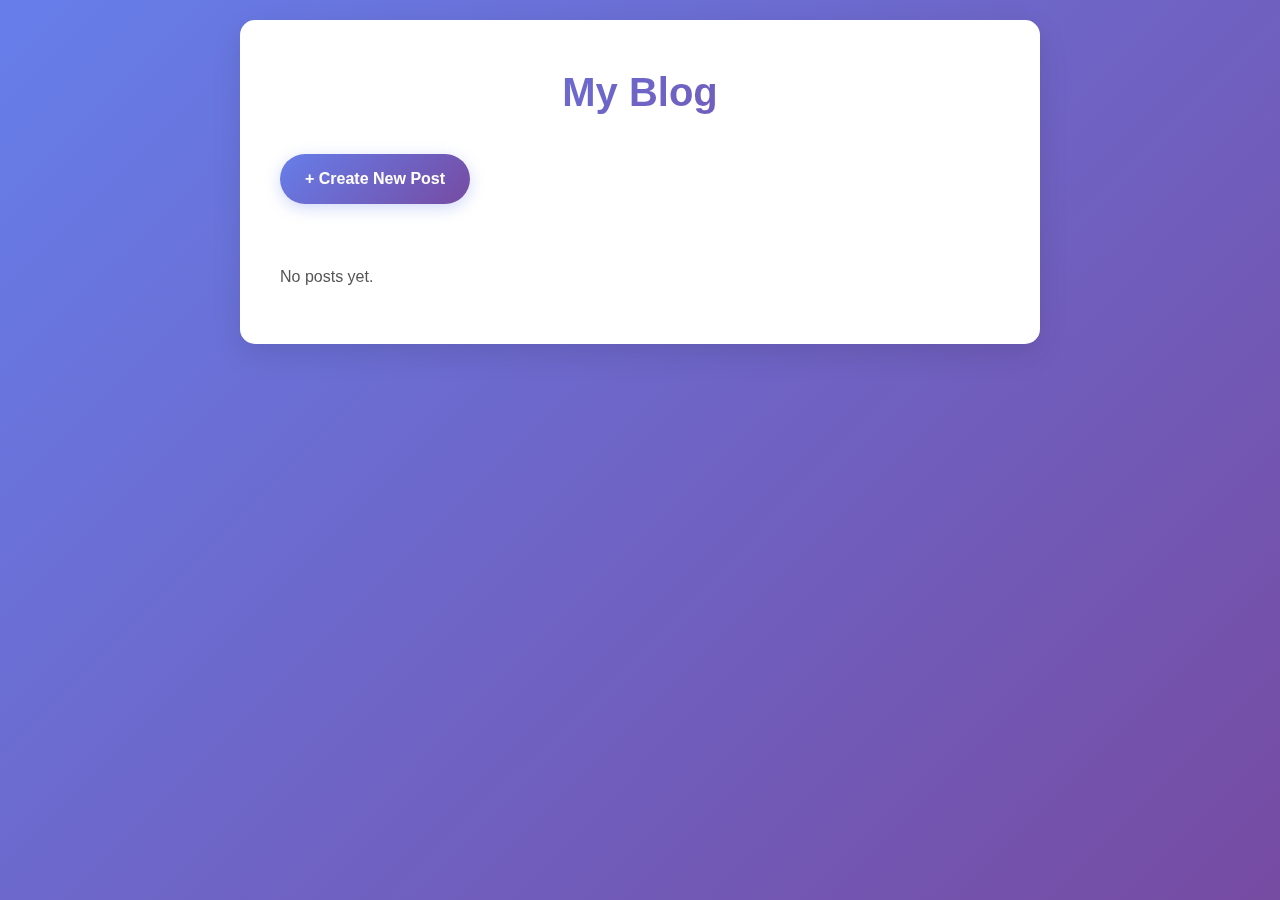
<file: index.html>
<!DOCTYPE html>
<html lang="en">

<head>
    <meta charset="UTF-8">
    <meta name="viewport" content="width=device-width, initial-scale=1.0">
    <title>Dynamic Blog Website</title>
    <link rel="stylesheet" href="styles.css">
</head>

<body>
    <div class="container">
        <h1>My Blog</h1>
        <a href="new-post.html" class="nav-link">+ Create New Post</a>
        <div id="post-list"></div>
    </div>

    <script src="script/main.js" type="module"></script>
</body>

</html>
</file>
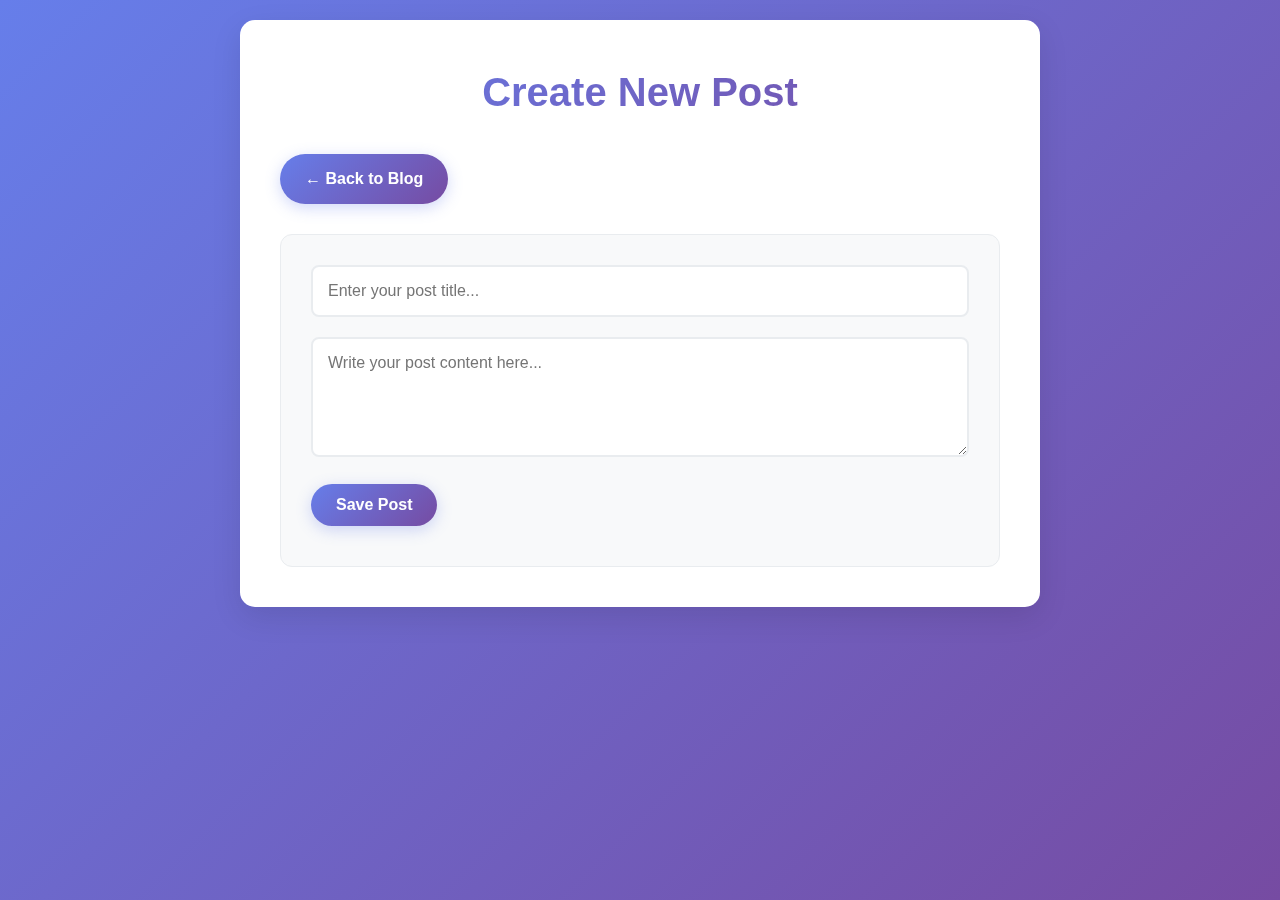
<file: new-post.html>
<!DOCTYPE html>
<html lang="en">

<head>
    <meta charset="UTF-8">
    <meta name="viewport" content="width=device-width, initial-scale=1.0">
    <title>Create New Post</title>
    <link rel="stylesheet" href="styles.css">
</head>

<body>
    <div class="container">
        <h1>Create New Post</h1>
        <a href="index.html" class="nav-link">← Back to Blog</a>
        
        <form id="postForm">
            <input type="text" id="title" placeholder="Enter your post title..." required>
            <textarea id="content" placeholder="Write your post content here..." required></textarea>
            <button type="submit">Save Post</button>
        </form>
    </div>

    <script src="script/newPost.js" type="module"></script>
</body>

</html>
</file>
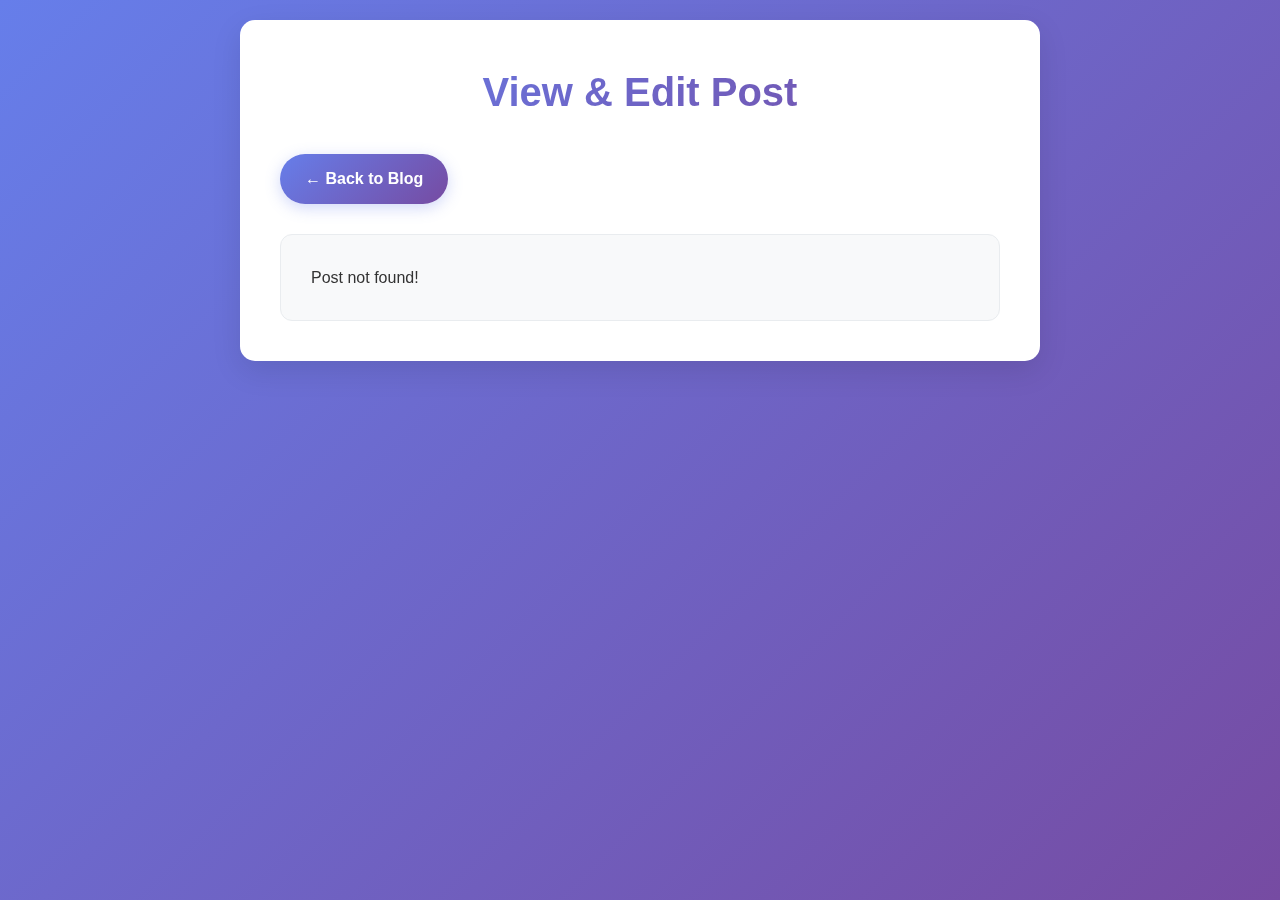
<file: post.html>
<!DOCTYPE html>
<html lang="en">

<head>
    <meta charset="UTF-8">
    <meta name="viewport" content="width=device-width, initial-scale=1.0">
    <title>View Post</title>
    <link rel="stylesheet" href="styles.css">
</head>

<body>
    <div class="container">
        <h1>View & Edit Post</h1>
        <a href="index.html" class="nav-link">← Back to Blog</a>
        
        <div id="postContainer">
            <input type="text" id="editTitle" placeholder="Post title...">
            <textarea id="editContent" placeholder="Post content..."></textarea>
            <div class="button-group">
                <button id="updateBtn">Update Post</button>
                <!-- <button id="deleteBtn" class="delete-btn">Delete Post</button> -->
            </div>
        </div>
    </div>

    <script src="script/postPage.js" type="module"></script>

</body>

</html>
</file>
<file: styles.css>
/* Reset & Base Styles */
* {
    margin: 0;
    padding: 0;
    box-sizing: border-box;
}

body {
    font-family: 'Segoe UI', Tahoma, Geneva, Verdana, sans-serif;
    line-height: 1.6;
    color: #333;
    background: linear-gradient(135deg, #667eea 0%, #764ba2 100%);
    min-height: 100vh;
    padding: 20px;
}

/* Container */
.container {
    max-width: 800px;
    margin: 0 auto;
    background: white;
    border-radius: 15px;
    box-shadow: 0 10px 30px rgba(0, 0, 0, 0.1);
    padding: 40px;
    backdrop-filter: blur(10px);
}

/* Typography */
h1 {
    color: #2c3e50;
    font-size: 2.5rem;
    font-weight: 700;
    margin-bottom: 30px;
    text-align: center;
    background: linear-gradient(135deg, #667eea, #764ba2);
    -webkit-background-clip: text;
    -webkit-text-fill-color: transparent;
    background-clip: text;
}

h2 {
    color: #34495e;
    font-size: 1.8rem;
    margin-bottom: 15px;
    border-bottom: 2px solid #e8f0fe;
    padding-bottom: 10px;
}

p {
    margin-bottom: 15px;
    color: #555;
}

/* Navigation */
.nav-link {
    display: inline-block;
    background: linear-gradient(135deg, #667eea, #764ba2);
    color: white;
    text-decoration: none;
    padding: 12px 25px;
    border-radius: 25px;
    font-weight: 600;
    transition: all 0.3s ease;
    margin-bottom: 30px;
    box-shadow: 0 4px 15px rgba(102, 126, 234, 0.3);
}

.nav-link:hover {
    transform: translateY(-2px);
    box-shadow: 0 6px 20px rgba(102, 126, 234, 0.4);
}

/* Forms */
form {
    background: #f8f9fa;
    padding: 30px;
    border-radius: 12px;
    border: 1px solid #e9ecef;
}

input[type="text"],
textarea {
    width: 100%;
    padding: 15px;
    border: 2px solid #e9ecef;
    border-radius: 8px;
    font-size: 16px;
    font-family: inherit;
    margin-bottom: 20px;
    transition: all 0.3s ease;
    background: white;
}

input[type="text"]:focus,
textarea:focus {
    outline: none;
    border-color: #667eea;
    box-shadow: 0 0 0 3px rgba(102, 126, 234, 0.1);
    transform: translateY(-1px);
}

textarea {
    min-height: 120px;
    resize: vertical;
}

/* Buttons */
button {
    background: linear-gradient(135deg, #667eea, #764ba2);
    color: white;
    border: none;
    padding: 12px 25px;
    border-radius: 25px;
    font-size: 16px;
    font-weight: 600;
    cursor: pointer;
    transition: all 0.3s ease;
    margin-right: 10px;
    margin-bottom: 10px;
    box-shadow: 0 4px 15px rgba(102, 126, 234, 0.3);
}

button:hover {
    transform: translateY(-2px);
    box-shadow: 0 6px 20px rgba(102, 126, 234, 0.4);
}

button.delete-btn {
    background: linear-gradient(135deg, #e74c3c, #c0392b);
    box-shadow: 0 4px 15px rgba(231, 76, 60, 0.3);
}

button.delete-btn:hover {
    box-shadow: 0 6px 20px rgba(231, 76, 60, 0.4);
}

/* Post List */
#post-list {
    margin-top: 30px;
}

.post-item {
    background: white;
    padding: 25px;
    margin-bottom: 20px;
    border-radius: 12px;
    border: 1px solid #e9ecef;
    transition: all 0.3s ease;
    box-shadow: 0 2px 10px rgba(0, 0, 0, 0.05);
}

.post-item:hover {
    transform: translateY(-3px);
    box-shadow: 0 8px 25px rgba(0, 0, 0, 0.1);
    border-color: #667eea;
}

.post-title {
    color: #2c3e50;
    font-size: 1.4rem;
    font-weight: 600;
    margin-bottom: 10px;
    text-decoration: none;
}

.post-title:hover {
    color: #667eea;
}

.post-preview {
    color: #666;
    line-height: 1.5;
    margin-bottom: 15px;
}

.post-meta {
    color: #888;
    font-size: 0.9rem;
    border-top: 1px solid #f0f0f0;
    padding-top: 10px;
}

/* Post Container */
#postContainer {
    background: #f8f9fa;
    padding: 30px;
    border-radius: 12px;
    border: 1px solid #e9ecef;
}

.button-group {
    display: flex;
    gap: 15px;
    flex-wrap: wrap;
    margin-top: 20px;
}

.post-content {
    background: white;
    padding: 25px;
    border-radius: 8px;
    margin-bottom: 20px;
    border: 1px solid #e9ecef;
}

/* Responsive Design */
@media screen and (max-width: 768px) {
    body {
        padding: 10px;
    }
    
    .container {
        padding: 20px;
        border-radius: 10px;
    }
    
    h1 {
        font-size: 2rem;
    }
    
    .nav-link {
        display: block;
        text-align: center;
        margin-bottom: 20px;
    }
    
    form, #postContainer {
        padding: 20px;
    }
    
    .post-item {
        padding: 20px;
    }
}

@media screen and (max-width: 480px) {
    h1 {
        font-size: 1.8rem;
    }
    
    .container {
        padding: 15px;
    }
    
    input[type="text"], textarea {
        padding: 12px;
    }
    
    button {
        width: 100%;
        margin-right: 0;
    }
}
</file>
